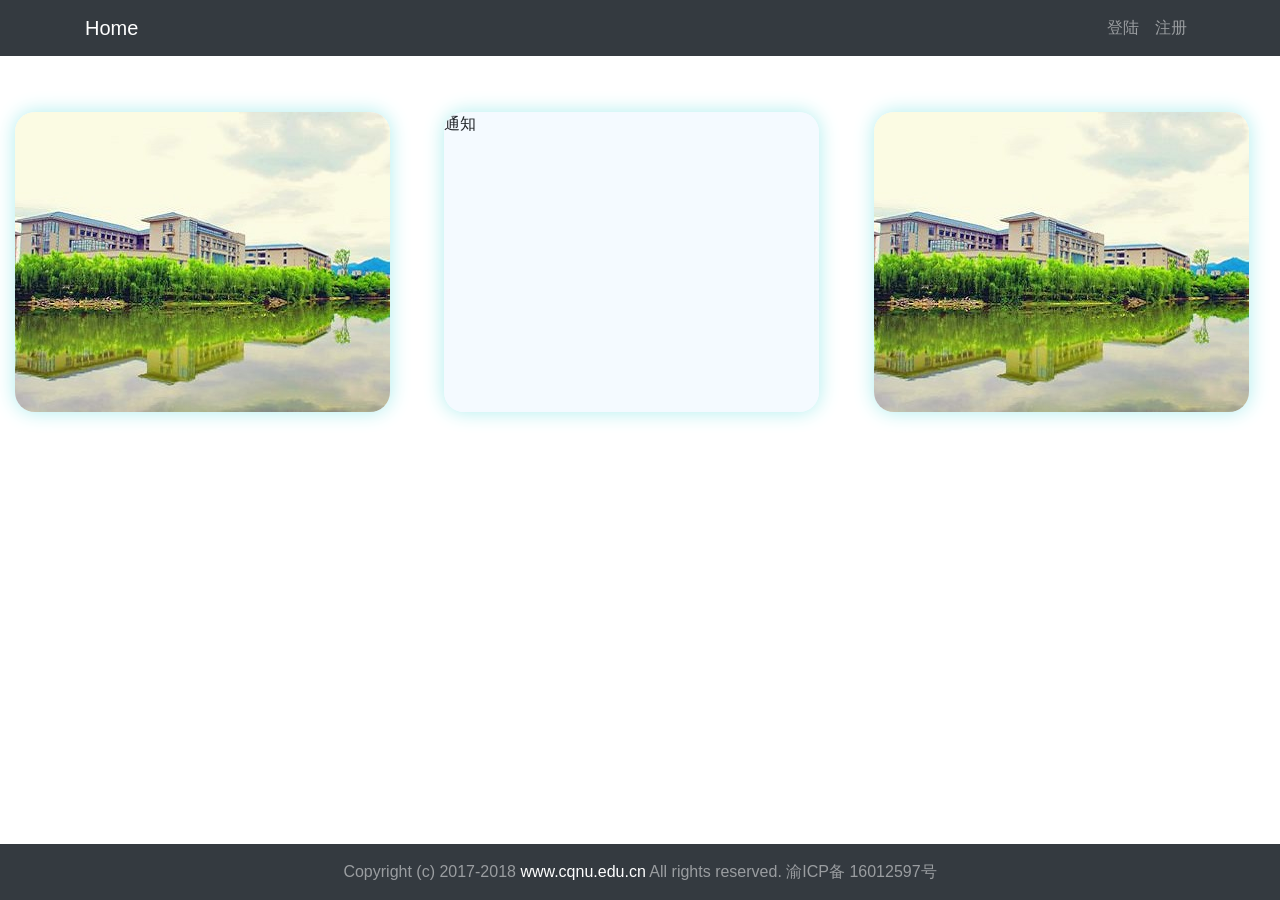
<file: views/common/index.html>
<html>
<head>
	    <meta http-equiv="Content-Type" content="text/html; charset=UTF-8">
		<meta http-equiv="X-UA-Compatible" content="IE=Edge">
		<meta name="viewport" content="width=device-width, initial-scale=1">
	   <link rel="stylesheet" href="../webframe/bootstrap/css/bootstrap.min.css">
	   <link rel="stylesheet" href="../webframe/layer/skin/default/layer.css">
	   <script type="text/javascript" src="../webframe/jquery/jquery-1.10.2.min.js"></script>
	   <script type="text/javascript" src="../webframe/bootstrap/js/bootstrap.min.js"></script>
       <script type="text/javascript" src="../webframe/jquery/jquery.form/jquery.form.js"></script>
	   <script src="../webframe/layer//layer.js"></script>
    </head>
    <style type="text/css">
	#ullist ul{
		width: 400px;
		height: 400px;
		position: absolute;
		overflow: hidden;
		padding: 0px;	
		</style>
		<body>
	<div class="container-fluid">
		<div>
			<nav class="navbar navbar-expand-sm bg-dark navbar-dark fixed-top">
				<div class="container">
					<a class="navbar-brand" href="/">Home</a>
					<div class="justify-content-end">
						<ul class="navbar-nav">
							<li class="nav-item"><a class="nav-link" href="/login">登陆</a></li>
							<li class="nav-item"><a class="nav-link" href="/register">注册</a></li>
						</ul>
					</div>
				</div>
			</nav>
			<div style="margin-top: 56px;">
				<div style="display:inline-block;width:30%">
					 <ul id="ullist" style="margin-top:15%;overflow: hidden;height: 300px;box-shadow: 0px 0px 20px #AFEEEE;padding: 0px;background-color: rgba(233, 245, 255, 0.5);border-radius: 20px">
    	<li style="display: none;">
    		<img src="img/1.jpg">	
    	</li>
    	<li style="display: none;">
    		<img src="img/2.jpg">	
    	</li>
    	<li style="display: none;">
    		<img src="img/3.jpg">	
    	</li>
    </ul>
				</div>
				
				<div style="display:inline-block;width:30%;margin-right: 4%;margin-left: 4%;">
				<ul style="margin-top:15%;overflow: hidden;height: 300px;box-shadow: 0px 0px 20px #AFEEEE;padding: 0px;background-color: rgba(233, 245, 255, 0.5);border-radius: 20px">
					通知
				</ul>
				</div>
				<div style="display:inline-block;width: 30%">
					 <ul id="ullistright" style="margin-top:15%;overflow: hidden;height: 300px;box-shadow: 0px 0px 20px #AFEEEE;padding: 0px;background-color: rgba(233, 245, 255, 0.5);border-radius: 20px">
    	<li style="display: none;">
    		<img src="img/1.jpg">	
    	</li>
    	<li style="display: none;">
    		<img src="img/2.jpg">	
    	</li>
    	<li style="display: none;">
    		<img src="img/3.jpg">	
    	</li>
    </ul>
				</div>
				
			</div>
			
		</div>
		<div>
			<nav class="navbar navbar-expand-sm bg-dark navbar-dark fixed-bottom">
				<span class="navbar-text" style="width:100%;text-align:center;">
					Copyright (c) 2017-2018 <a href="http://www.cqnu.edu.cn/">www.cqnu.edu.cn</a> All rights reserved. 渝ICP备 16012597号
				</span>
			</nav>
		</div>
	</div>
</body>
<script type="text/javascript">
	(function(){
		var li=$("#ullist li");
		ullistright
		var imglength=li.length;
		var n=-1;
		var speed=1000;
		var autospeed=3672;
		autoroll();
		function autoroll(){
			n++;
			if(n>=imglength){
				n=0;
			}
			li.fadeOut(speed);
			li.eq(n).fadeIn(speed);
			var timer=setTimeout(autoroll,autospeed)
		}
		var li1=$("#ullistright li");
		var imglength=li.length;
		var n=-1;
		var speed=1000;
		var autospeed=3672;
		autoroll1();
		function autoroll1(){
			n++;
			if(n>=imglength){
				n=0;
			}
			li1.fadeOut(speed);
			li1.eq(n).fadeIn(speed);
			var timer=setTimeout(autoroll1,autospeed)
		}


	})()
	

</script>
</html>
</file>
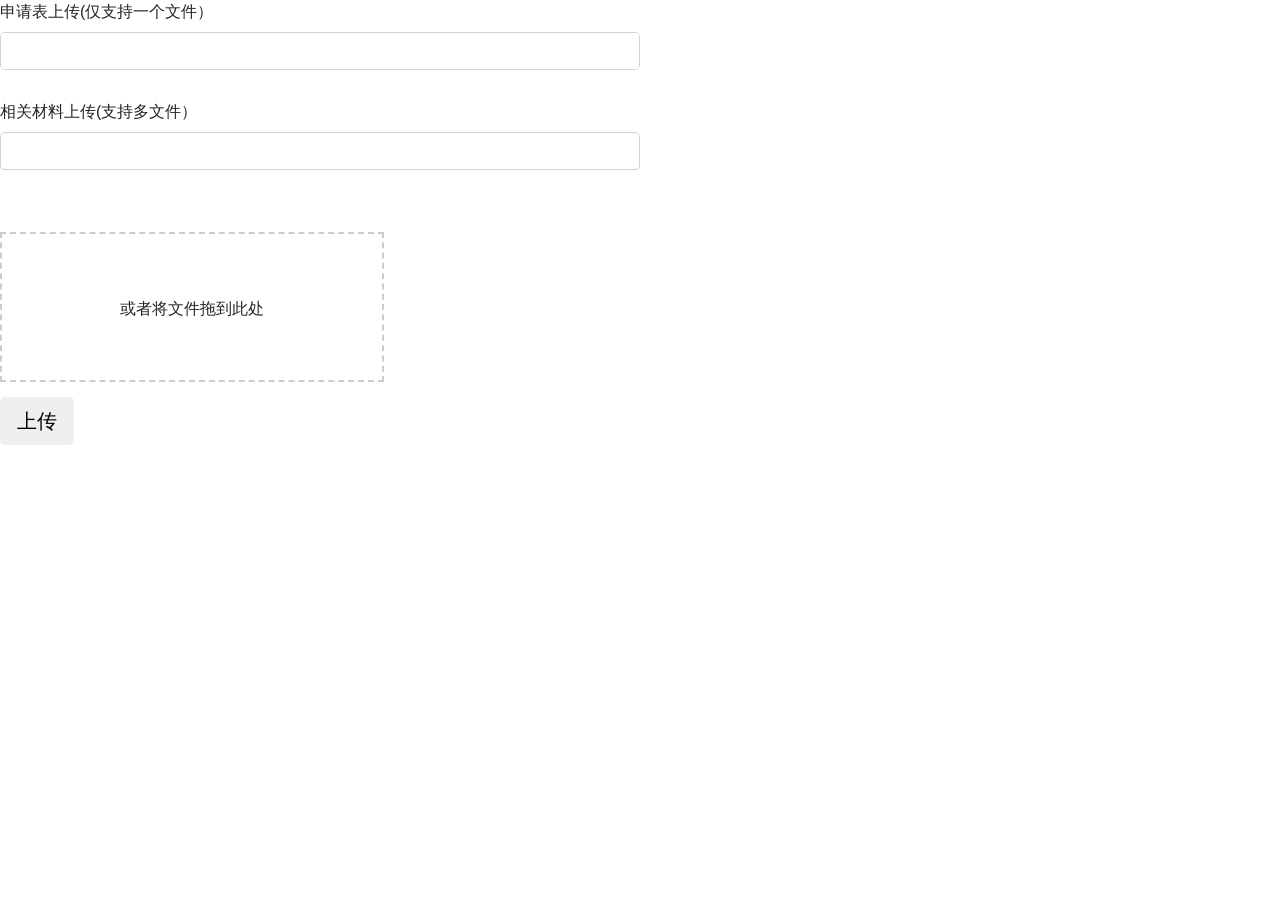
<file: views/student/apply.html>
<!doctype html>
<html>
<head>
<meta charset="utf-8">
<title>上传文件</title>
<link rel="stylesheet" href="../webframe/bootstrap/css/bootstrap.min.css">
<script type="text/javascript" src="../webframe/jquery/jquery-1.10.2.min.js"></script>
<script type="text/javascript" src="../webframe/bootstrap/js/bootstrap.min.js"></script>
</head>
<script>
$(function(){
    var sizeObj = []; 
    var flieList = [];
    var oFileSpan = $("#fileSpan");
    $("#applyform").on("change",function(){
        analysisList(this.files);
        createList(flieList);
        $("#applyform_table").find(".fileList").empty().append(createList(flieList));
        $("#applyform_table").show();
        flieList=[];
    })
    $("#fileInput").on("change",function(){
        analysisList(this.files);
        createList(flieList);
        $("#fileList_table").find(".fileList").empty().append(createList(flieList));
        $("#fileList_table").show();
        flieList=[];
    });
    oFileSpan.on("dragover",function(){
        return false;
    });

    //拖拽外部文件，离开目标元素触发
    oFileSpan.on("dragleave",function(){
        $(this).text("或者将文件拖到此处").css("background","none");
    });

    //拖拽外部文件，在目标元素上释放鼠标触发
    oFileSpan.on("drop",function(ev){
        var fs = ev.originalEvent.dataTransfer.files;
        analysisList(fs);
        $("#fileList_table").find(".fileList").empty().append(createList(flieList));
        $("#fileList_table").show();
        $(this).text("或者将文件拖到此处").css("background","none");
        return false;
        
    });
    $(".fileList").on("click","a.operation",function(){
        var oTr = $(this).parents("tr");
        var index = oTr.index();
        oTr.remove();       //删除这一行
        flieList.splice(index,1);   //删除数据
        sizeObj.splice(index,1);    //删除文件大小数组中的项
        
        //console.log(flieList);
        //console.log(sizeObj);
        
    });
    function analysisList(obj){
        if (obj.length<1) {
            layer.msg("你还未选择文件");
            return false;
        }
        if(obj.length>5){
            layer.msg("你选择的文件超过5个");
            return false;
        }
        for(var i=0;i<obj.length;i++){
            var name=obj[i].name;
            var type=obj[i].type;
            var size=obj[i].size;
            var limitsize=size/(1024*1024);
            if(limitsize>2){
                layer.msg("你选择的文件超过"+limitsize+"M，不能上传");
                return false;
            }
            if(sizeObj.indexOf("size")!=-1){
                layer.msg("你选择了重复文件");
                continue;
            }
            var itemArr = [obj[i],name,size,type];  
            flieList.push(itemArr); 
            //把这个文件的大小放进数组中
            sizeObj.push(size);  

        }

    }
    function createList(fileList){
        var ehtml="";
        for(var i=0;i<fileList.length;i++){
        var fileData=fileList[i];
        var objData = fileData[0];      //文件
        var name = fileData[1];         //文件名
        var size = fileData[2];         //文件大小
        var type = fileData[3];
        ehtml +="<tr>";
        ehtml += '<td>'+ i +'</td>'
        ehtml += '<td>'+ name +'</td>';
        ehtml += '<td>'+ size +'</td>';
        ehtml += '<td>'+ type +'</td>';
        ehtml += '<td><a href="javascript:;" class="operation">删除</a></td></tr>'
       }   
       return ehtml;       
    }

})
</script>
<body>
    <div style="height: 100px">
        <label>申请表上传(仅支持一个文件）</label>
     <div style="width: 50%;border-radius:5px;overflow:hidden;position:relative;">
         <input class="form-control" type="text"/>
        <input class="form-control" type="file" id="applyform" style="position:absolute;left:0;top:0;right:0;bottom:0;opacity:0;" />
    </div>   
    </div>
    <table style="width: 50%;display:none" id="applyform_table" class="table table-hover">
    <thead>
        <tr>
            <th>序号</th>
            <th>文件名</th>
            <th>类型</th>
            <th>大小</th>
            <th>操作</th>
        </tr>
    </thead>
    
    <tbody class="fileList">
    </tbody>
    
</table>
<div>  
   <label>相关材料上传(支持多文件）</label>
     <div style="width: 50%;border-radius:5px;overflow:hidden;position:relative;height: 100px">
         <input class="form-control" type="text"/>
        <input class="form-control" type="file" multiple id="fileInput" style="position:absolute;left:0;top:0;right:0;bottom:0;opacity:0;" />
    </div> 
   <span id="fileSpan" style="display:inline-block;width:30%;min-width:140px;height:150px;border:2px dashed #ccc;text-align:center;line-height:150px;" class="vm">或者将文件拖到此处</span>
    <div class="mask"></div>
</div>
  <table style="width: 50%;display:none" id="fileList_table" class="table table-hover"`>
    <thead>
        <tr>
            <th>序号</th>
            <th>文件名</th>
            <th>类型</th>
            <th>大小</th>
            <th>操作</th>
        </tr>
    </thead>
    
    <tbody class="fileList">
    </tbody>
    
</table>


<input type="button" value="上传" class="btn btn-default btn-lg active" style="margin-top: 15px;" id="fileBtn" />

</body>
</html>
</file>
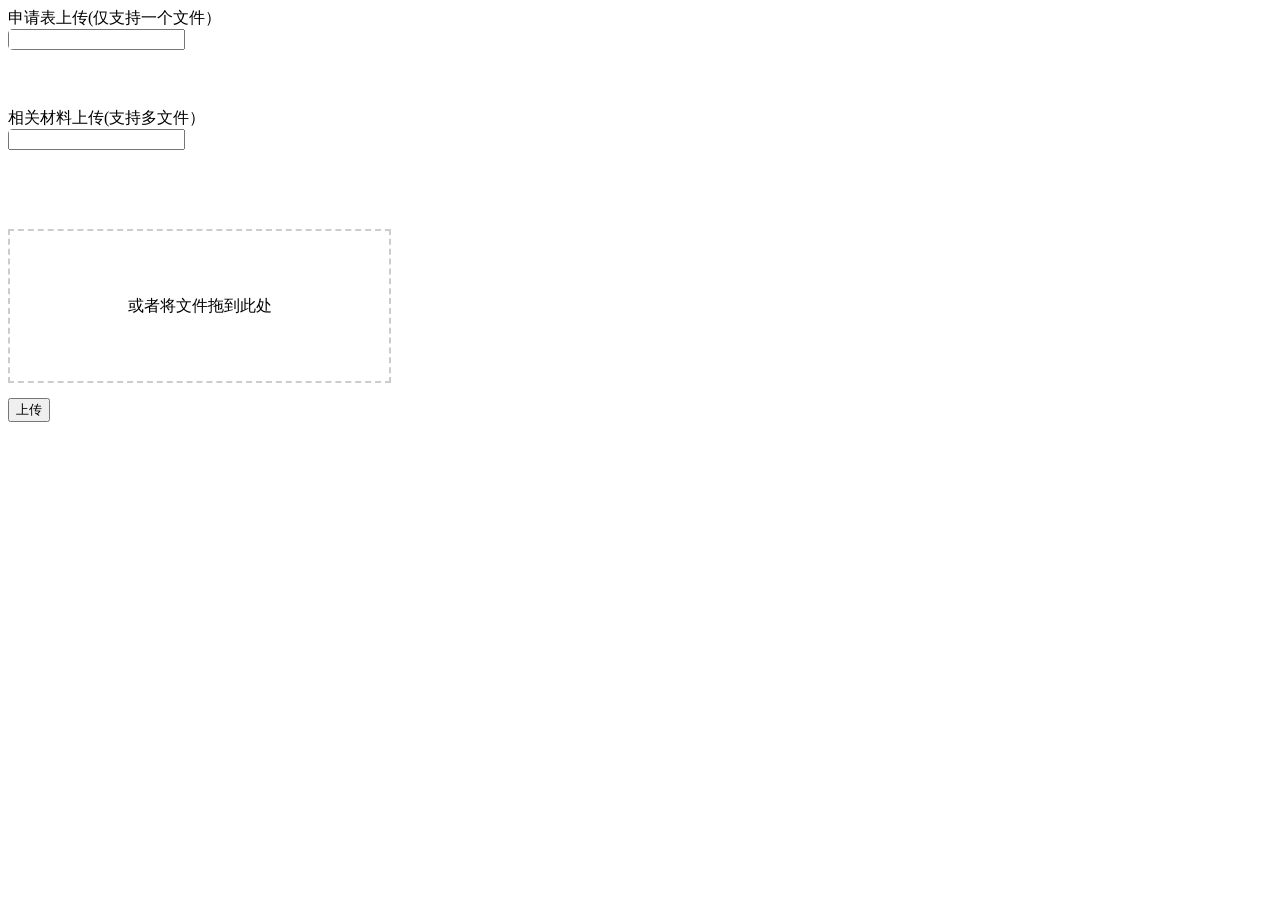
<file: resources/views/studentOffice/apply.html>
<!doctype html>
<html>
<head>
<meta charset="utf-8">
<title>上传文件</title>
</head>
 <style>
    </style>
<script>
$(function(){
    var sizeObj = []; 
    var flieList = [];
    var oFileSpan = $("#fileSpan");
    $("#applyform").on("change",function(){
        analysisList(this.files);
        createList(flieList);
        $("#applyform_table").find(".fileList").empty().append(createList(flieList));
        $("#applyform_table").show();
        flieList=[];
    })
    $("#fileInput").on("change",function(){
        analysisList(this.files);
        createList(flieList);
        $("#fileList_table").find(".fileList").empty().append(createList(flieList));
        $("#fileList_table").show();
        flieList=[];
    });
    oFileSpan.on("dragover",function(){
        return false;
    });

    //拖拽外部文件，离开目标元素触发
    oFileSpan.on("dragleave",function(){
        $(this).text("或者将文件拖到此处").css("background","none");
    });

    //拖拽外部文件，在目标元素上释放鼠标触发
    oFileSpan.on("drop",function(ev){
        var fs = ev.originalEvent.dataTransfer.files;
        analysisList(fs);
        $("#fileList_table").find(".fileList").empty().append(createList(flieList));
        $("#fileList_table").show();
        $(this).text("或者将文件拖到此处").css("background","none");
        return false;
        
    });
    $(".fileList").on("click","a.operation",function(){
        var oTr = $(this).parents("tr");
        var index = oTr.index();
        oTr.remove();       //删除这一行
        flieList.splice(index,1);   //删除数据
        sizeObj.splice(index,1);    //删除文件大小数组中的项
        
        //console.log(flieList);
        //console.log(sizeObj);
        
    });
    function analysisList(obj){
        if (obj.length<1) {
            layer.msg("你还未选择文件");
            return false;
        }
        if(obj.length>5){
            layer.msg("你选择的文件超过5个");
            return false;
        }
        for(var i=0;i<obj.length;i++){
            var name=obj[i].name;
            var type=obj[i].type;
            var size=obj[i].size;
            var limitsize=size/(1024*1024);
            if(limitsize>2){
                layer.msg("你选择的文件超过"+limitsize+"M，不能上传");
                return false;
            }
            if(sizeObj.indexOf("size")!=-1){
                layer.msg("你选择了重复文件");
                continue;
            }
            var itemArr = [obj[i],name,size,type];  
            flieList.push(itemArr); 
            //把这个文件的大小放进数组中
            sizeObj.push(size);  

        }

    }
    function createList(fileList){
        var ehtml="";
        for(var i=0;i<fileList.length;i++){
        var fileData=fileList[i];
        var objData = fileData[0];      //文件
        var name = fileData[1];         //文件名
        var size = fileData[2];         //文件大小
        var type = fileData[3];
        ehtml +="<tr>";
        ehtml += '<td>'+ i +'</td>'
        ehtml += '<td>'+ name +'</td>';
        ehtml += '<td>'+ size +'</td>';
        ehtml += '<td>'+ type +'</td>';
        ehtml += '<td><a href="javascript:;" class="operation">删除</a></td></tr>'
       }   
       return ehtml;       
    }

})
</script>
<body>
    <div style="height: 100px">
        <label>申请表上传(仅支持一个文件）</label>
     <div style="width: 50%;border-radius:5px;overflow:hidden;position:relative;">
         <input class="form-control" type="text"/>
        <input class="form-control" type="file" id="applyform" style="position:absolute;left:0;top:0;right:0;bottom:0;opacity:0;" />
    </div>   
    </div>
    <table style="width: 50%;display:none" id="applyform_table" class="table table-hover">
    <thead>
        <tr>
            <th>序号</th>
            <th>文件名</th>
            <th>类型</th>
            <th>大小</th>
            <th>操作</th>
        </tr>
    </thead>
    
    <tbody class="fileList">
    </tbody>
    
</table>
<div>  
   <label>相关材料上传(支持多文件）</label>
     <div style="width: 50%;border-radius:5px;overflow:hidden;position:relative;height: 100px">
         <input class="form-control" type="text"/>
        <input class="form-control" type="file" multiple id="fileInput" style="position:absolute;left:0;top:0;right:0;bottom:0;opacity:0;" />
    </div> 
   <span id="fileSpan" style="display:inline-block;width:30%;min-width:140px;height:150px;border:2px dashed #ccc;text-align:center;line-height:150px;" class="vm">或者将文件拖到此处</span>
    <div class="mask"></div>
</div>
  <table style="width: 50%;display:none" id="fileList_table" class="table table-hover"`>
    <thead>
        <tr>
            <th>序号</th>
            <th>文件名</th>
            <th>类型</th>
            <th>大小</th>
            <th>操作</th>
        </tr>
    </thead>
    
    <tbody class="fileList">
    </tbody>
    
</table>


<input type="button" value="上传" class="btn btn-default btn-lg active" style="margin-top: 15px;" id="fileBtn" />

</body>
</html>
</file>
<file: views/webframe/layer/skin/default/layer.css>
.layui-layer-imgbar,.layui-layer-imgtit a,.layui-layer-tab .layui-layer-title span,.layui-layer-title{text-overflow:ellipsis;white-space:nowrap}*html{background-image:url(about:blank);background-attachment:fixed}html #layuicss-skinlayercss{display:none;position:absolute;width:1989px}.layui-layer,.layui-layer-shade{position:fixed;_position:absolute;pointer-events:auto}.layui-layer-shade{top:0;left:0;width:100%;height:100%;_height:expression(document.body.offsetHeight+"px")}.layui-layer{-webkit-overflow-scrolling:touch;top:150px;left:0;margin:0;padding:0;background-color:#fff;-webkit-background-clip:content;box-shadow:1px 1px 50px rgba(0,0,0,.3)}.layui-layer-close{position:absolute}.layui-layer-content{position:relative}.layui-layer-border{border:1px solid #B2B2B2;border:1px solid rgba(0,0,0,.1);box-shadow:1px 1px 5px rgba(0,0,0,.2)}.layui-layer-load{background:url(loading-1.gif) center center no-repeat #eee}.layui-layer-ico{background:url(icon.png) no-repeat}.layui-layer-btn a,.layui-layer-dialog .layui-layer-ico,.layui-layer-setwin a{display:inline-block;*display:inline;*zoom:1;vertical-align:top}.layui-layer-move{display:none;position:fixed;*position:absolute;left:0;top:0;width:100%;height:100%;cursor:move;opacity:0;filter:alpha(opacity=0);background-color:#fff;z-index:2147483647}.layui-layer-resize{position:absolute;width:15px;height:15px;right:0;bottom:0;cursor:se-resize}.layui-layer{border-radius:2px;-webkit-animation-fill-mode:both;animation-fill-mode:both;-webkit-animation-duration:.3s;animation-duration:.3s}@-webkit-keyframes bounceIn{0%{opacity:0;-webkit-transform:scale(.5);transform:scale(.5)}100%{opacity:1;-webkit-transform:scale(1);transform:scale(1)}}@keyframes bounceIn{0%{opacity:0;-webkit-transform:scale(.5);-ms-transform:scale(.5);transform:scale(.5)}100%{opacity:1;-webkit-transform:scale(1);-ms-transform:scale(1);transform:scale(1)}}.layer-anim{-webkit-animation-name:bounceIn;animation-name:bounceIn}@-webkit-keyframes zoomInDown{0%{opacity:0;-webkit-transform:scale(.1) translateY(-2000px);transform:scale(.1) translateY(-2000px);-webkit-animation-timing-function:ease-in-out;animation-timing-function:ease-in-out}60%{opacity:1;-webkit-transform:scale(.475) translateY(60px);transform:scale(.475) translateY(60px);-webkit-animation-timing-function:ease-out;animation-timing-function:ease-out}}@keyframes zoomInDown{0%{opacity:0;-webkit-transform:scale(.1) translateY(-2000px);-ms-transform:scale(.1) translateY(-2000px);transform:scale(.1) translateY(-2000px);-webkit-animation-timing-function:ease-in-out;animation-timing-function:ease-in-out}60%{opacity:1;-webkit-transform:scale(.475) translateY(60px);-ms-transform:scale(.475) translateY(60px);transform:scale(.475) translateY(60px);-webkit-animation-timing-function:ease-out;animation-timing-function:ease-out}}.layer-anim-01{-webkit-animation-name:zoomInDown;animation-name:zoomInDown}@-webkit-keyframes fadeInUpBig{0%{opacity:0;-webkit-transform:translateY(2000px);transform:translateY(2000px)}100%{opacity:1;-webkit-transform:translateY(0);transform:translateY(0)}}@keyframes fadeInUpBig{0%{opacity:0;-webkit-transform:translateY(2000px);-ms-transform:translateY(2000px);transform:translateY(2000px)}100%{opacity:1;-webkit-transform:translateY(0);-ms-transform:translateY(0);transform:translateY(0)}}.layer-anim-02{-webkit-animation-name:fadeInUpBig;animation-name:fadeInUpBig}@-webkit-keyframes zoomInLeft{0%{opacity:0;-webkit-transform:scale(.1) translateX(-2000px);transform:scale(.1) translateX(-2000px);-webkit-animation-timing-function:ease-in-out;animation-timing-function:ease-in-out}60%{opacity:1;-webkit-transform:scale(.475) translateX(48px);transform:scale(.475) translateX(48px);-webkit-animation-timing-function:ease-out;animation-timing-function:ease-out}}@keyframes zoomInLeft{0%{opacity:0;-webkit-transform:scale(.1) translateX(-2000px);-ms-transform:scale(.1) translateX(-2000px);transform:scale(.1) translateX(-2000px);-webkit-animation-timing-function:ease-in-out;animation-timing-function:ease-in-out}60%{opacity:1;-webkit-transform:scale(.475) translateX(48px);-ms-transform:scale(.475) translateX(48px);transform:scale(.475) translateX(48px);-webkit-animation-timing-function:ease-out;animation-timing-function:ease-out}}.layer-anim-03{-webkit-animation-name:zoomInLeft;animation-name:zoomInLeft}@-webkit-keyframes rollIn{0%{opacity:0;-webkit-transform:translateX(-100%) rotate(-120deg);transform:translateX(-100%) rotate(-120deg)}100%{opacity:1;-webkit-transform:translateX(0) rotate(0);transform:translateX(0) rotate(0)}}@keyframes rollIn{0%{opacity:0;-webkit-transform:translateX(-100%) rotate(-120deg);-ms-transform:translateX(-100%) rotate(-120deg);transform:translateX(-100%) rotate(-120deg)}100%{opacity:1;-webkit-transform:translateX(0) rotate(0);-ms-transform:translateX(0) rotate(0);transform:translateX(0) rotate(0)}}.layer-anim-04{-webkit-animation-name:rollIn;animation-name:rollIn}@keyframes fadeIn{0%{opacity:0}100%{opacity:1}}.layer-anim-05{-webkit-animation-name:fadeIn;animation-name:fadeIn}@-webkit-keyframes shake{0%,100%{-webkit-transform:translateX(0);transform:translateX(0)}10%,30%,50%,70%,90%{-webkit-transform:translateX(-10px);transform:translateX(-10px)}20%,40%,60%,80%{-webkit-transform:translateX(10px);transform:translateX(10px)}}@keyframes shake{0%,100%{-webkit-transform:translateX(0);-ms-transform:translateX(0);transform:translateX(0)}10%,30%,50%,70%,90%{-webkit-transform:translateX(-10px);-ms-transform:translateX(-10px);transform:translateX(-10px)}20%,40%,60%,80%{-webkit-transform:translateX(10px);-ms-transform:translateX(10px);transform:translateX(10px)}}.layer-anim-06{-webkit-animation-name:shake;animation-name:shake}@-webkit-keyframes fadeIn{0%{opacity:0}100%{opacity:1}}@-webkit-keyframes bounceOut{100%{opacity:0;-webkit-transform:scale(.7);transform:scale(.7)}30%{-webkit-transform:scale(1.05);transform:scale(1.05)}0%{-webkit-transform:scale(1);transform:scale(1)}}@keyframes bounceOut{100%{opacity:0;-webkit-transform:scale(.7);-ms-transform:scale(.7);transform:scale(.7)}30%{-webkit-transform:scale(1.05);-ms-transform:scale(1.05);transform:scale(1.05)}0%{-webkit-transform:scale(1);-ms-transform:scale(1);transform:scale(1)}}.layer-anim-close{-webkit-animation-name:bounceOut;animation-name:bounceOut;-webkit-animation-duration:.2s;animation-duration:.2s}.layui-layer-title{padding:0 80px 0 20px;height:42px;line-height:42px;border-bottom:1px solid #eee;font-size:14px;color:#333;overflow:hidden;background-color:#F8F8F8;border-radius:2px 2px 0 0}.layui-layer-setwin{position:absolute;right:15px;*right:0;top:15px;font-size:0;line-height:initial}.layui-layer-setwin a{position:relative;width:16px;height:16px;margin-left:10px;font-size:12px;_overflow:hidden}.layui-layer-setwin .layui-layer-min cite{position:absolute;width:14px;height:2px;left:0;top:50%;margin-top:-1px;background-color:#2E2D3C;cursor:pointer;_overflow:hidden}.layui-layer-setwin .layui-layer-min:hover cite{background-color:#2D93CA}.layui-layer-setwin .layui-layer-max{background-position:-32px -40px}.layui-layer-setwin .layui-layer-max:hover{background-position:-16px -40px}.layui-layer-setwin .layui-layer-maxmin{background-position:-65px -40px}.layui-layer-setwin .layui-layer-maxmin:hover{background-position:-49px -40px}.layui-layer-setwin .layui-layer-close1{background-position:0 -40px;cursor:pointer}.layui-layer-setwin .layui-layer-close1:hover{opacity:.7}.layui-layer-setwin .layui-layer-close2{position:absolute;right:-28px;top:-28px;width:30px;height:30px;margin-left:0;background-position:-149px -31px;*right:-18px;_display:none}.layui-layer-setwin .layui-layer-close2:hover{background-position:-180px -31px}.layui-layer-btn{text-align:right;padding:0 10px 12px;pointer-events:auto;user-select:none;-webkit-user-select:none}.layui-layer-btn a{height:28px;line-height:28px;margin:0 6px;padding:0 15px;border:1px solid #dedede;background-color:#f1f1f1;color:#333;border-radius:2px;font-weight:400;cursor:pointer;text-decoration:none}.layui-layer-btn a:hover{opacity:.9;text-decoration:none}.layui-layer-btn a:active{opacity:.8}.layui-layer-btn .layui-layer-btn0{border-color:#4898d5;background-color:#2e8ded;color:#fff}.layui-layer-btn-l{text-align:left}.layui-layer-btn-c{text-align:center}.layui-layer-dialog{min-width:260px}.layui-layer-dialog .layui-layer-content{position:relative;padding:20px;line-height:24px;word-break:break-all;overflow:hidden;font-size:14px;overflow-x:hidden;overflow-y:auto}.layui-layer-dialog .layui-layer-content .layui-layer-ico{position:absolute;top:16px;left:15px;_left:-40px;width:30px;height:30px}.layui-layer-ico1{background-position:-30px 0}.layui-layer-ico2{background-position:-60px 0}.layui-layer-ico3{background-position:-90px 0}.layui-layer-ico4{background-position:-120px 0}.layui-layer-ico5{background-position:-150px 0}.layui-layer-ico6{background-position:-180px 0}.layui-layer-rim{border:6px solid #8D8D8D;border:6px solid rgba(0,0,0,.3);border-radius:5px;box-shadow:none}.layui-layer-msg{min-width:180px;border:1px solid #D3D4D3;box-shadow:none}.layui-layer-hui{min-width:100px;background-color:#000;filter:alpha(opacity=60);background-color:rgba(0,0,0,.6);color:#fff;border:none}.layui-layer-hui .layui-layer-content{padding:12px 25px;text-align:center}.layui-layer-dialog .layui-layer-padding{padding:20px 20px 20px 55px;text-align:left}.layui-layer-page .layui-layer-content{position:relative;overflow:auto}.layui-layer-iframe .layui-layer-btn,.layui-layer-page .layui-layer-btn{padding-top:10px}.layui-layer-nobg{background:0 0}.layui-layer-iframe iframe{display:block;width:100%}.layui-layer-loading{border-radius:100%;background:0 0;box-shadow:none;border:none}.layui-layer-loading .layui-layer-content{width:60px;height:24px;background:url(loading-0.gif) no-repeat}.layui-layer-loading .layui-layer-loading1{width:37px;height:37px;background:url(loading-1.gif) no-repeat}.layui-layer-ico16,.layui-layer-loading .layui-layer-loading2{width:32px;height:32px;background:url(loading-2.gif) no-repeat}.layui-layer-tips{background:0 0;box-shadow:none;border:none}.layui-layer-tips .layui-layer-content{position:relative;line-height:22px;min-width:12px;padding:5px 10px;font-size:12px;_float:left;border-radius:2px;box-shadow:1px 1px 3px rgba(0,0,0,.2);background-color:#000;color:#fff}.layui-layer-tips .layui-layer-close{right:-2px;top:-1px}.layui-layer-tips i.layui-layer-TipsG{position:absolute;width:0;height:0;border-width:8px;border-color:transparent;border-style:dashed;*overflow:hidden}.layui-layer-tips i.layui-layer-TipsB,.layui-layer-tips i.layui-layer-TipsT{left:5px;border-right-style:solid;border-right-color:#000}.layui-layer-tips i.layui-layer-TipsT{bottom:-8px}.layui-layer-tips i.layui-layer-TipsB{top:-8px}.layui-layer-tips i.layui-layer-TipsL,.layui-layer-tips i.layui-layer-TipsR{top:1px;border-bottom-style:solid;border-bottom-color:#000}.layui-layer-tips i.layui-layer-TipsR{left:-8px}.layui-layer-tips i.layui-layer-TipsL{right:-8px}.layui-layer-lan[type=dialog]{min-width:280px}.layui-layer-lan .layui-layer-title{background:#4476A7;color:#fff;border:none}.layui-layer-lan .layui-layer-btn{padding:10px;text-align:right;border-top:1px solid #E9E7E7}.layui-layer-lan .layui-layer-btn a{background:#BBB5B5;border:none}.layui-layer-lan .layui-layer-btn .layui-layer-btn1{background:#C9C5C5}.layui-layer-molv .layui-layer-title{background:#009f95;color:#fff;border:none}.layui-layer-molv .layui-layer-btn a{background:#009f95}.layui-layer-molv .layui-layer-btn .layui-layer-btn1{background:#92B8B1}.layui-layer-iconext{background:url(icon-ext.png) no-repeat}.layui-layer-prompt .layui-layer-input{display:block;width:220px;height:30px;margin:0 auto;line-height:30px;padding:0 5px;border:1px solid #ccc;box-shadow:1px 1px 5px rgba(0,0,0,.1) inset;color:#333}.layui-layer-prompt textarea.layui-layer-input{width:300px;height:100px;line-height:20px}.layui-layer-prompt .layui-layer-content{padding:20px}.layui-layer-prompt .layui-layer-btn{padding-top:0}.layui-layer-tab{box-shadow:1px 1px 50px rgba(0,0,0,.4)}.layui-layer-tab .layui-layer-title{padding-left:0;border-bottom:1px solid #ccc;background-color:#eee;overflow:visible}.layui-layer-tab .layui-layer-title span{position:relative;float:left;min-width:80px;max-width:260px;padding:0 20px;text-align:center;cursor:default;overflow:hidden}.layui-layer-tab .layui-layer-title span.layui-layer-tabnow{height:43px;border-left:1px solid #ccc;border-right:1px solid #ccc;background-color:#fff;z-index:10}.layui-layer-tab .layui-layer-title span:first-child{border-left:none}.layui-layer-tabmain{line-height:24px;clear:both}.layui-layer-tabmain .layui-layer-tabli{display:none}.layui-layer-tabmain .layui-layer-tabli.xubox_tab_layer{display:block}.xubox_tabclose{position:absolute;right:10px;top:5px;cursor:pointer}.layui-layer-photos{-webkit-animation-duration:1s;animation-duration:1s}.layui-layer-photos .layui-layer-content{overflow:hidden;text-align:center}.layui-layer-photos .layui-layer-phimg img{position:relative;width:100%;display:inline-block;*display:inline;*zoom:1;vertical-align:top}.layui-layer-imgbar,.layui-layer-imguide{display:none}.layui-layer-imgnext,.layui-layer-imgprev{position:absolute;top:50%;width:27px;_width:44px;height:44px;margin-top:-22px;outline:0;blr:expression(this.onFocus=this.blur())}.layui-layer-imgprev{left:10px;background-position:-5px -5px;_background-position:-70px -5px}.layui-layer-imgprev:hover{background-position:-33px -5px;_background-position:-120px -5px}.layui-layer-imgnext{right:10px;_right:8px;background-position:-5px -50px;_background-position:-70px -50px}.layui-layer-imgnext:hover{background-position:-33px -50px;_background-position:-120px -50px}.layui-layer-imgbar{position:absolute;left:0;bottom:0;width:100%;height:32px;line-height:32px;background-color:rgba(0,0,0,.8);background-color:#000\9;filter:Alpha(opacity=80);color:#fff;overflow:hidden;font-size:0}.layui-layer-imgtit *{display:inline-block;*display:inline;*zoom:1;vertical-align:top;font-size:12px}.layui-layer-imgtit a{max-width:65%;overflow:hidden;color:#fff}.layui-layer-imgtit a:hover{color:#fff;text-decoration:underline}.layui-layer-imgtit em{padding-left:10px;font-style:normal}@media screen and (max-width:1100px){.layui-layer-iframe{overflow-y:auto;-webkit-overflow-scrolling:touch}}
</file>
